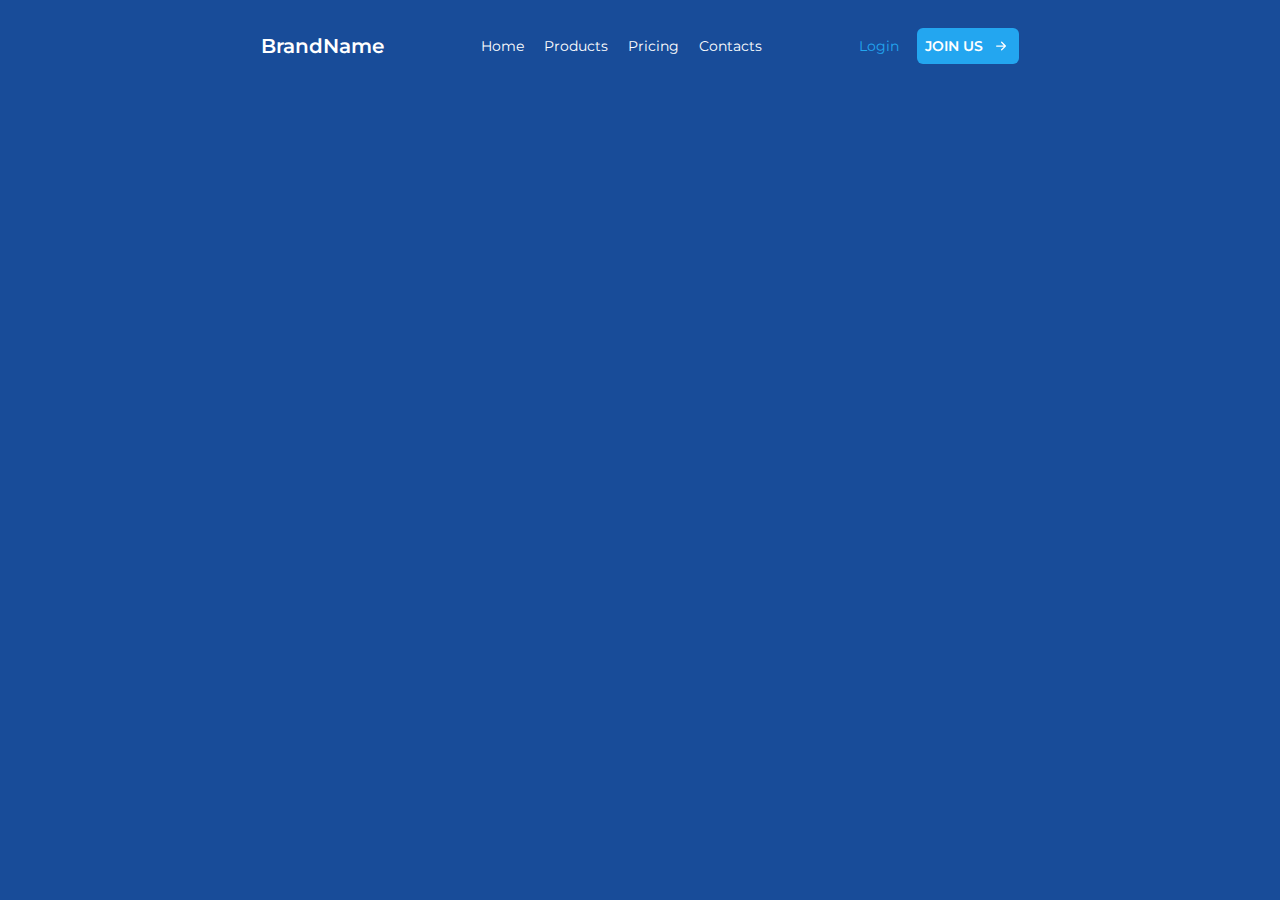
<file: dispay/index.html>
<!DOCTYPE html>
<html lang="en">

<head>
    <meta charset="UTF-8">
    <meta name="viewport" content="width=device-width, initial-scale=1.0">
    <title>HTML Display</title>
    <link rel="stylesheet" href="style.css">
    <!-- import font  -->
    <link rel="preconnect" href="https://fonts.googleapis.com">
    <link rel="preconnect" href="https://fonts.gstatic.com" crossorigin>
    <link href="https://fonts.googleapis.com/css2?family=Montserrat:wght@400;600&display=swap" rel="stylesheet">
</head>

<body>
    <!-- <h1>Title Hello</h1>
    <span>Element 1</span> <img class="none" src="https://picsum.photos/200/300
    " alt="Lorem image"> <span>Welcome</span> -->

    <div id="top-nav" class="navigation">
        <div class="brand">BrandName</div>
        <div class="links">
            <a href="#">Home</a>
            <a href="#">Products</a>
            <a href="#">Pricing</a>
            <a href="#">Contacts</a>
        </div>
        <div id="login">
            <a href="#" class="btn">Login</a>
            <a href="#" class="primary-btn">Join Us <svg xmlns="http://www.w3.org/2000/svg" width="20" height="20"
                    fill="currentColor" class="bi bi-arrow-right-short" viewBox="0 0 16 16">
                    <path fill-rule="evenodd"
                        d="M4 8a.5.5 0 0 1 .5-.5h5.793L8.146 5.354a.5.5 0 1 1 .708-.708l3 3a.5.5 0 0 1 0 .708l-3 3a.5.5 0 0 1-.708-.708L10.293 8.5H4.5A.5.5 0 0 1 4 8z" />
                </svg></a>
        </div>
    </div>
</body>

</html>
</file>
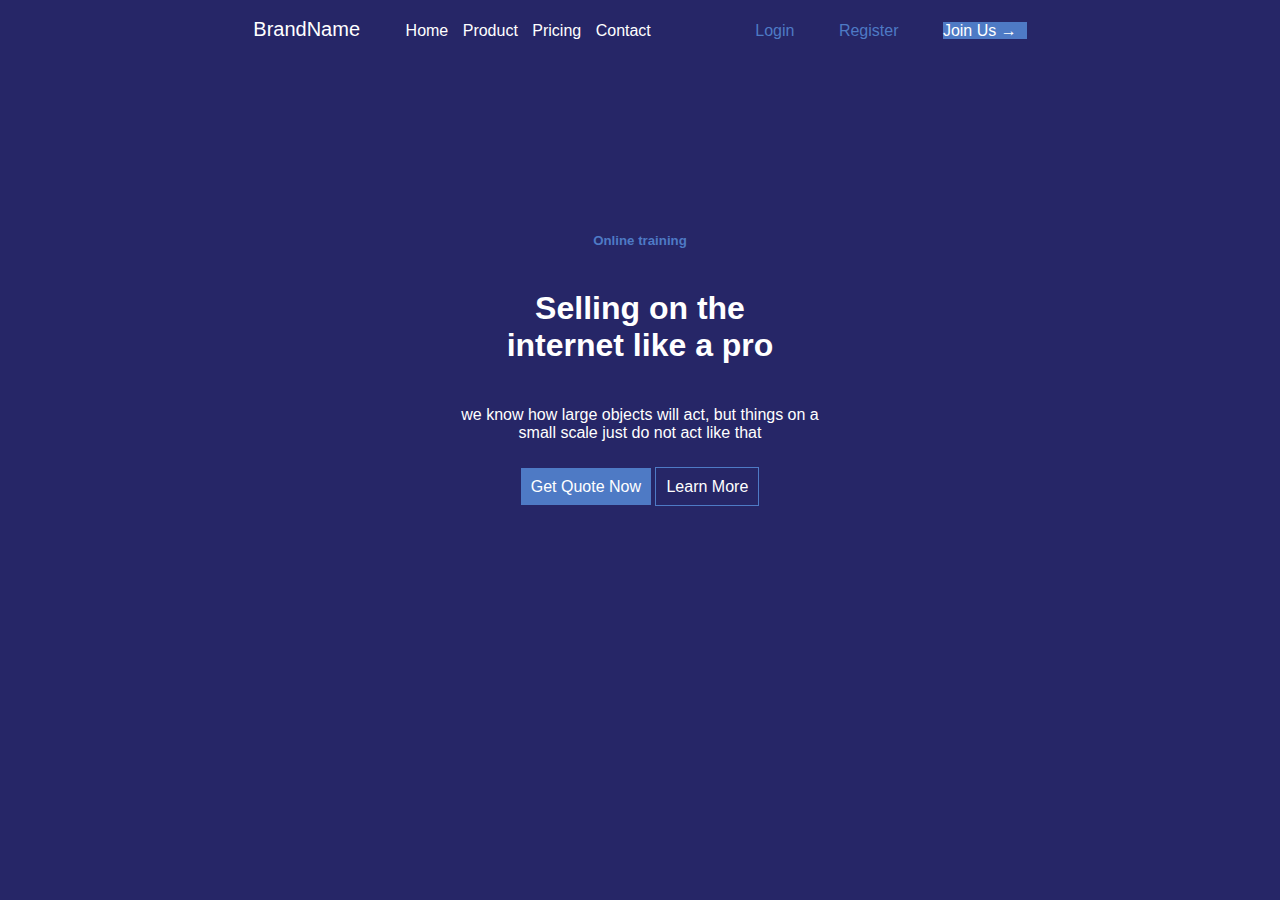
<file: brandname.html>
<!DOCTYPE html>
<html lang="en">

<head>
    <title>brandname</title>
    <link rel="stylesheet" href="brandname.css">

</head>

<body>
    <div class="navigation">
        <span id="brand"> BrandName </span>
        <a href="#" id="home" class="links">Home</a>
        <a href="#" id="product" class="links">Product</span>
            <a href="#" id="pricing" class="links">Pricing</a>
            <a href="#" id="contact">Contact</a>
            <a href="#" id="login">Login</a>
            <a href="#" id="login">Register</a>
            <a href="#" id="join">Join Us → </a>
    </div>
    <h5>Online training</h5>
    <h1>Selling on the <br> internet like a pro</h1>
    <p>we know how large objects will act, but things on a <br>small scale just do not act like that</p>
    <p> <span id="quote"> Get Quote Now</span>
        <span id="learn"> Learn More</span>
    </p>
</body>

</html>
</file>
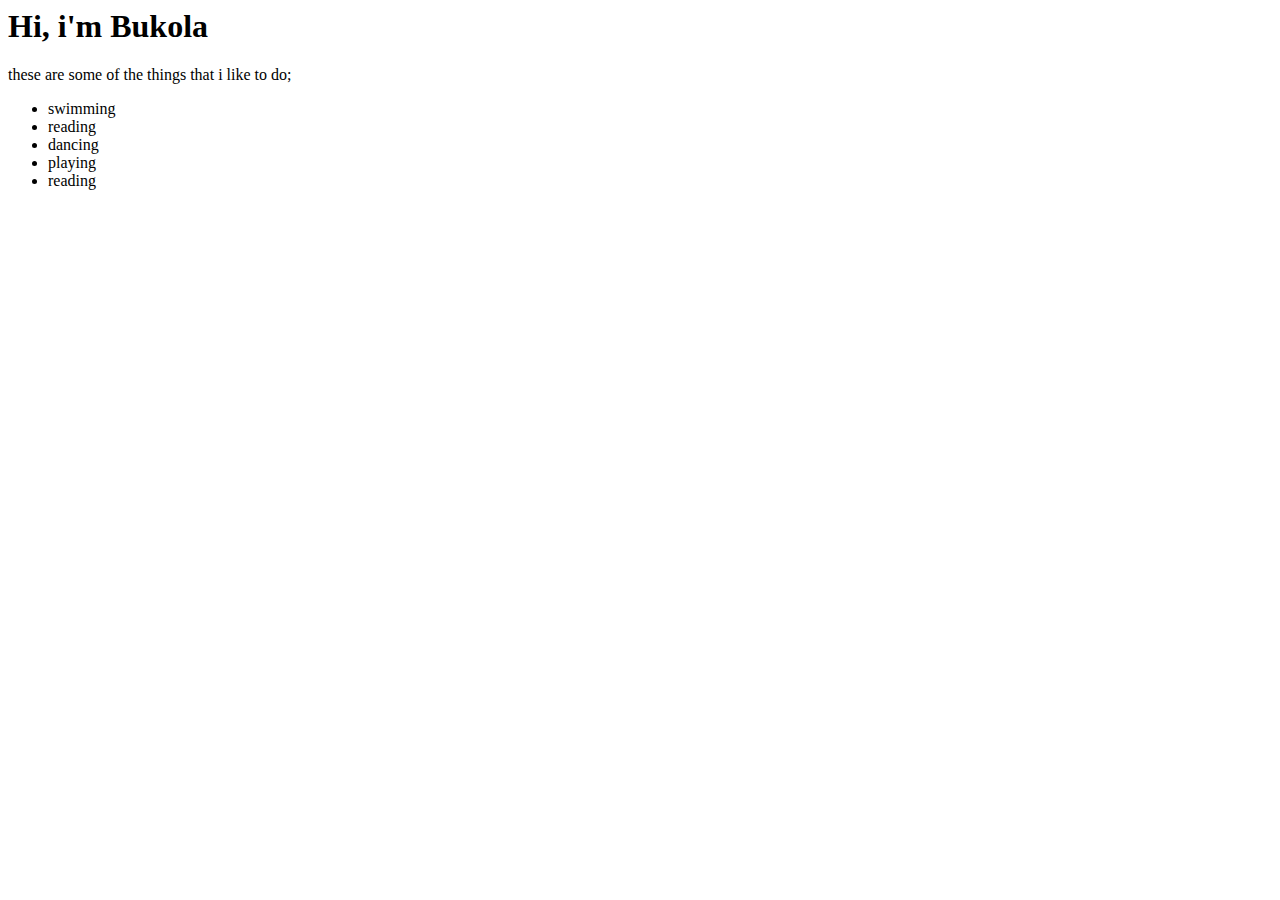
<file: classwork1.html>
<html>
    <head>
        <Title>Tiwa's Mum</Title>
    </head>
    <body>
        
        <h1>
            Hi, i'm Bukola
        </h1>
        <p>
            these are some of the things that i like to do;
        </p>
        <ul>
            <li>swimming</li>
            <li>reading</li>
            <li>dancing</li>
            <li>playing</li>
            <li>reading</li>
        </ul>
    </body>
</html>
</file>
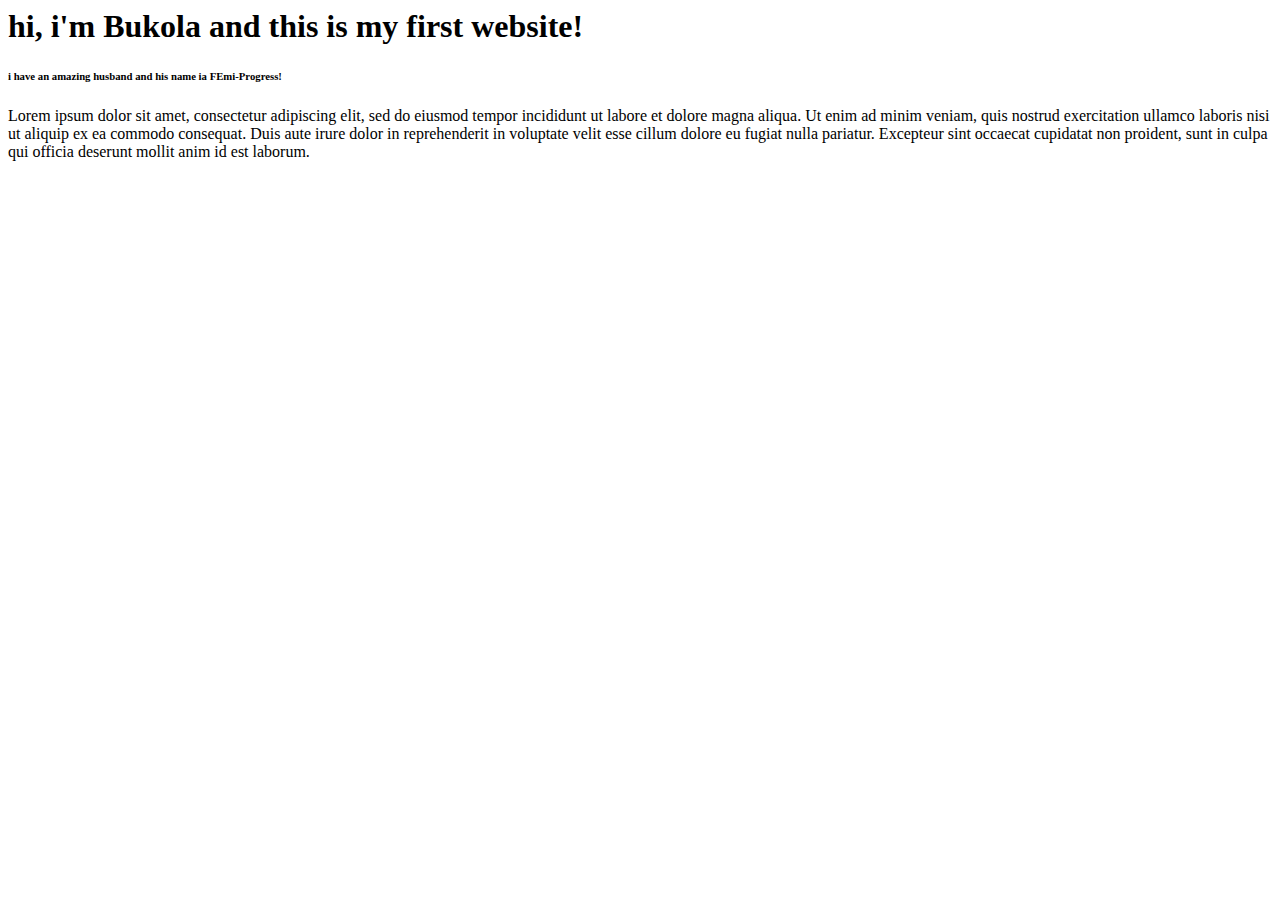
<file: lesson1.html>
<html>
    <head>
        <title>Bukola's Homepage</title>
        <!-- css -->
    </head>
    <body>
        <h1>
            hi, i'm Bukola and this is my first website!
        </h1>
        <h6>
            i have an amazing husband and his name ia FEmi-Progress!
        </h6>
        <p>
            Lorem ipsum dolor sit amet, consectetur adipiscing elit, sed do eiusmod tempor incididunt ut labore et dolore magna aliqua. Ut enim ad minim veniam, quis nostrud exercitation ullamco laboris nisi ut aliquip ex ea commodo consequat. Duis aute irure dolor in reprehenderit in voluptate velit esse cillum dolore eu fugiat nulla pariatur. Excepteur sint occaecat cupidatat non proident, sunt in culpa qui officia deserunt mollit anim id est laborum.
        </p>
    </body>
</html>
</file>
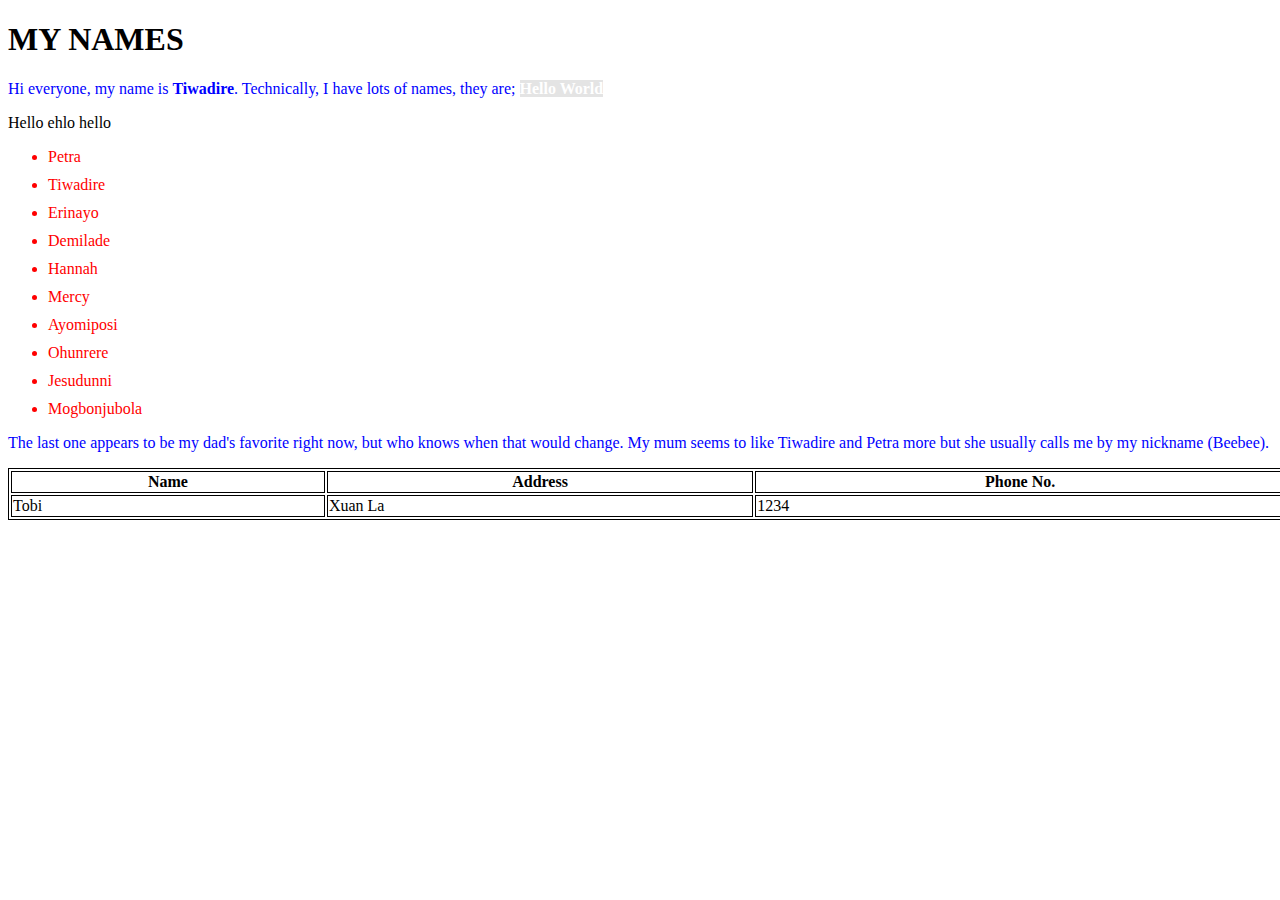
<file: name.html>
<!DOCTYPE html>
<html>

<head>
    <title>P4Petra</title>
    <link rel="stylesheet" href="style.css">
    <style>
        li {
            color: red;
            margin-bottom: 10px;
        }
    </style>
</head>

<body>
    <h1>MY NAMES </h1>
    <p>Hi everyone, my name is <b> Tiwadire</b>. Technically, I have lots of names, they are;
        <strong class="figma">Hello World</strong>
        <div>Hello ehlo hello</div>
    </p>
    <ul>
        <li>Petra</li>
        <li>Tiwadire</li>
        <li>Erinayo</li>
        <li>Demilade</li>
        <li>Hannah</li>
        <li>Mercy</li>
        <li>Ayomiposi</li>
        <li>Ohunrere</li>
        <li>Jesudunni </li>
        <li>Mogbonjubola</li>
    </ul>
    <p class="classname"> The last one appears to be my dad's favorite right now, but who knows when that would change.
        My mum seems to like Tiwadire and Petra more but she usually calls me by my nickname (Beebee).</p>
<!-- hello everybody, hope -->
        <table>
            <tr>
                <th>Name</th>
                <th>Address</th>
                <th>Phone No.</th>
            </tr>
            <tr>
                <td>Tobi</td>
                <td>Xuan La</td>
                <td>1234</td>
            </tr>
        </table>
</body>

</html>
</file>
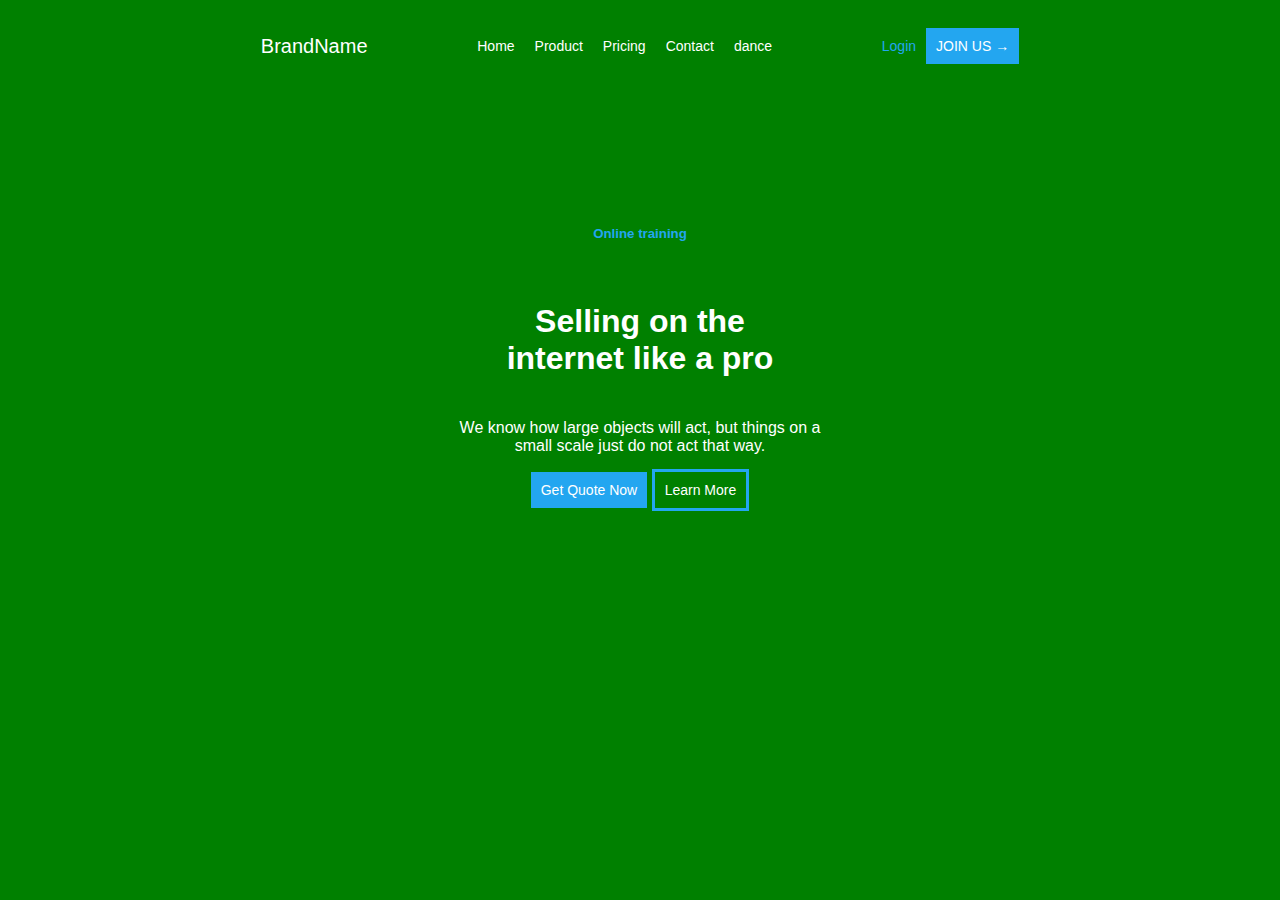
<file: brandnew/brand.html>
<!DOCTYPE html>
<html lang="en">
  <head>
    <title>brandnew</title>
    <link rel="stylesheet" href="brand.css" />
  </head>

  <body>
    <div class="navigation">
      <div class="brand">BrandName</div>
      <div class="home">
        <a href="#"> Home</a>
        <a href="#"> Product</a>
        <a href="#"> Pricing</a>
        <a href="#"> Contact</a>
        <a href="#"> dance</a>
      </div>
      <div class="log">
        <a href="#" class="login">Login</a>
        <a href="#" class="join"> JOIN US → </a>
      </div>
    </div>
    <h5>Online training</h5>
    <h1>
      Selling on the <br />
      internet like a pro
    </h1>
    <p>
      We know how large objects will act, but things on a <br />
      small scale just do not act that way.
    </p>
    <div>
      <a href="#" class="quote">Get Quote Now</a>
      <a href="#" class="learn"> Learn More</a>
    </div>
  </body>
</html>
</file>
<file: dispay/style.css>
/* display */
.navigation {
    display: flex;
    justify-content: space-between;
    align-items: center;
    padding: 20px;
    max-width: 60%;
    margin: auto;
}

.brand {
    font-size: 20px;
    font-weight: 600;
}

.links {
    display: flex;
    justify-content: space-around;
    min-width: 300px;
}

.links a:hover {
    color: #23A6F0;
}

#login {
    display: flex;
    justify-content: space-between;
    gap: 10px;
    align-items: center;
}

body {
    background-color: #184C99;
    color: #fff;
    font-family: 'Montserrat', sans-serif;
}

a {
    color: #fff;
    text-decoration: none;
    font-size: 14px;
}

/* 23A6F0 */

.btn {
    color: #23A6F0;
}

.primary-btn {
    text-transform: uppercase;
    margin-left: 8px;
    background-color: #23A6F0;
    padding: 8px;
    border-radius: 6px;
    display: flex;
    align-items: center;
    gap: 8px;
    font-weight: 600 ;
}
</file>
<file: brandname.css>
body {
    background-color: rgb(38, 38, 103);
    color: white;
    text-align: center;
    font-family: Arial, Helvetica, sans-serif;
}

.navigation {
    padding-bottom: 70px;
    padding-top: 10px;
    min-width: 100%;
}
.navigation a {color: white;
    text-decoration: none;}

    .navigation a:hover {
        text-decoration: underline;
    }

h5 {
    padding-bottom: 10px;
    padding-top: 100px;
}
h5 {color: rgb(78, 122, 197);}

h1 {padding-top: 10px;
padding-bottom: 10px;}

p {
    padding-bottom: 10px;
    padding-top: 10px;
}

#quote {background-color: rgb(78, 122, 197);
padding: 10px;}
#learn {width: 320px;
    padding: 10px;
    border: 1px solid rgb(78, 122, 197);
    margin: 0;}
.navigation #brand {padding-right: 40px;
font-size: 20px;}

.navigation .links {
    padding-right: 10px;
}

.navigation #contact {padding-right: 100px;}
.navigation #login {color: rgb(78, 122, 197);
    padding-right: 40px;}
.navigation #join {padding-right: 10px;
    background-color: rgb(78, 122, 197);}
</file>
<file: style.css>
body {
  background-image: url("https://source.unsplash.com/p76UivR30oo");
  background-repeat: no-repeat;
  background-position: center;
  width: 100%;
  object-fit: contain;
}

#tiwa {
  color: red;
  background-color: blue;
}

.paragraph {
  font-size: 30px;
}

p#classname {
  color: red;
}

p {
  color: blue;
}

p .figma {
  background-color: black;
  color: white;
  opacity: 0.1;
}

.class#id {
}

h1 #gb {
  font-size: 50px;
}

a {
  color: yellow;
}

a:visited {
  color: BLUE;
}
/* This does this */

/* my name ia tobi and i have many girlfriends */
.navigation {
  background-color: brown;
  padding-top: 20px;
  padding-bottom: 20px;
  /* max-width: 450px;
    min-height: 100px; */
  margin: auto;
  padding-left: 80px;
  /* display: flex; */
  /* justify-content: center; */
}

.navigation a {
  margin-right: 10px;
}

table,
th,
td {
  border: 1px solid black;
}

table {
  width: 100%;
}
</file>
<file: brandnew/brand.css>
body {
  background-color: #184c99;
  color: #fff;
  text-align: center;
  font-family: "Montserrat", sans-serif;
}

.navigation {
  display: flex;
  justify-content: space-between;
  align-items: center;
  padding: 20px;
  max-width: 60%;
  margin: auto;
}

.brand {
  font-size: 20px;
  font-weight: 600px;
}

.home {
  display: flex;
  justify-content: space-between;
  gap: 20px;
}
.log {
  display: flex;
  justify-content: space-between;
  align-items: center;
  gap: 10px;
}

a {
  text-decoration: none;
  color: #fff;
  font-size: 14px;
}
.navigation a:hover {
  text-decoration: underline;
  color: #23a6f0;
}
.login {
  color: #23a6f0;
}
a.login:hover {
  background-color: #23a6f0;
  color: #fff;
}

.join {
  background-color: #23a6f0;
  padding: 10px;
}
a.join:hover {
  color: #23a6f0;
  background-color: transparent;
}

h5 {
  color: #23a6f0;
  padding-top: 120px;
  padding-bottom: 40px;
}

h1 {
  padding-bottom: 20px;
}

p {
  padding-bottom: 10px;
}
.quote {
  background-color: #23a6f0;
  padding: 10px;
}
a.quote:hover {
  border: solid #23a6f0;
  padding: 10px;
  background-color: #184c99;
}
.learn {
  border: solid #23a6f0;
  padding: 10px;
}
a.learn:hover {
  background-color: #23a6f0;
  padding: 10px;
}


@media screen and (min-width: 400px) {
    body {
        background-color: red;
    }
}

@media screen and (min-width: 700px) {
    body {
        background-color: blue;
    }
}

@media screen and (min-width: 900px) {
    body {
        background-color: green;
    }
</file>
